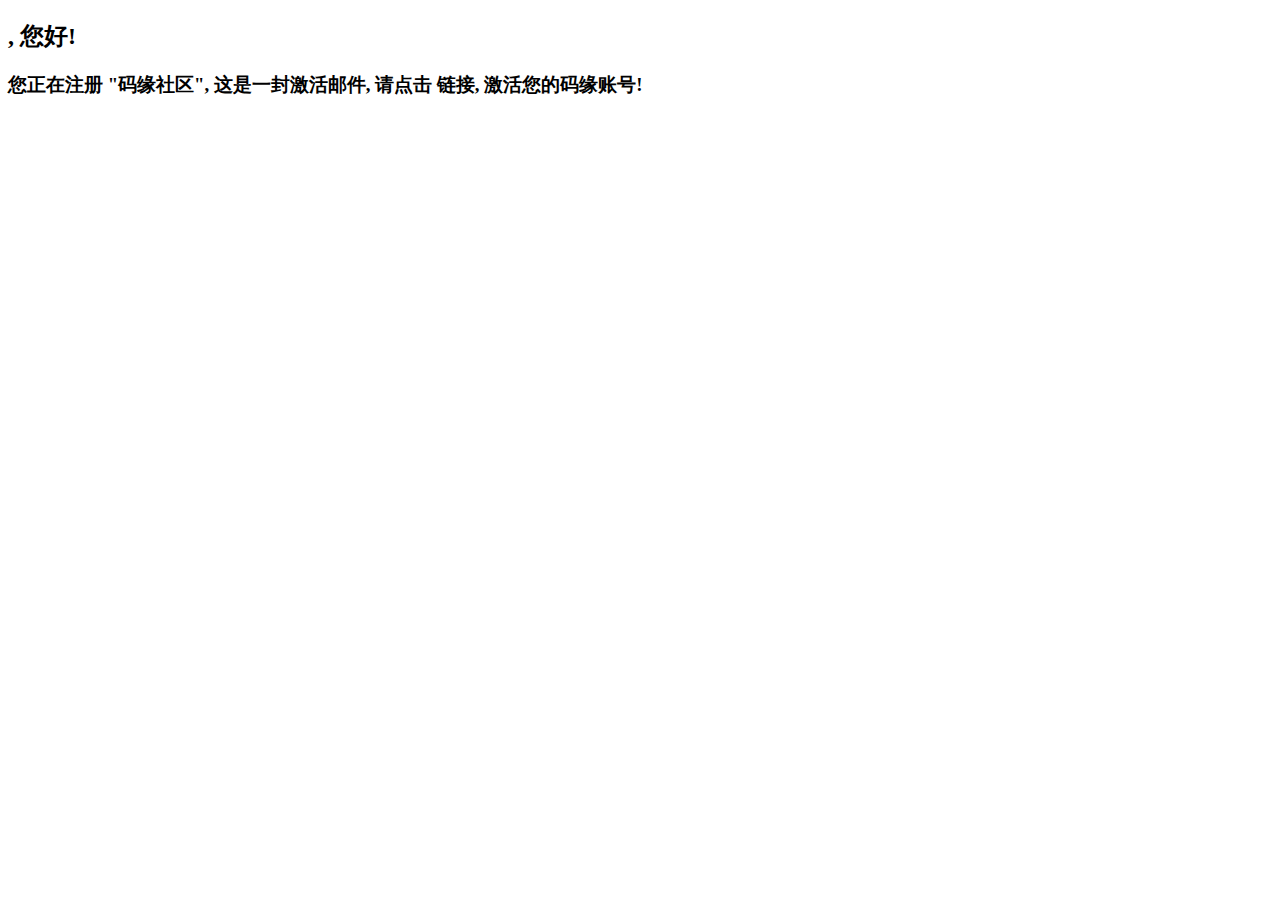
<file: src/main/resources/templates/mail/activation.html>
<!doctype html>
<html lang="en" xmlns:th="http://www.thymeleaf.org">
<head>
    <meta charset="utf-8">
    <link rel="icon" href="https://static.nowcoder.com/images/logo_87_87.png"/>
    <title>码缘社区-激活账号</title>
</head>
<body>
	<div>
		<h2>
			<b th:text="${email}"></b>, 您好!
		</h2>
		<h3>
			您正在注册  "码缘社区", 这是一封激活邮件, 请点击
			<a th:href="${url}">链接</a>,
			激活您的码缘账号!
		</h3>
	</div>
</body>
</html>
</file>
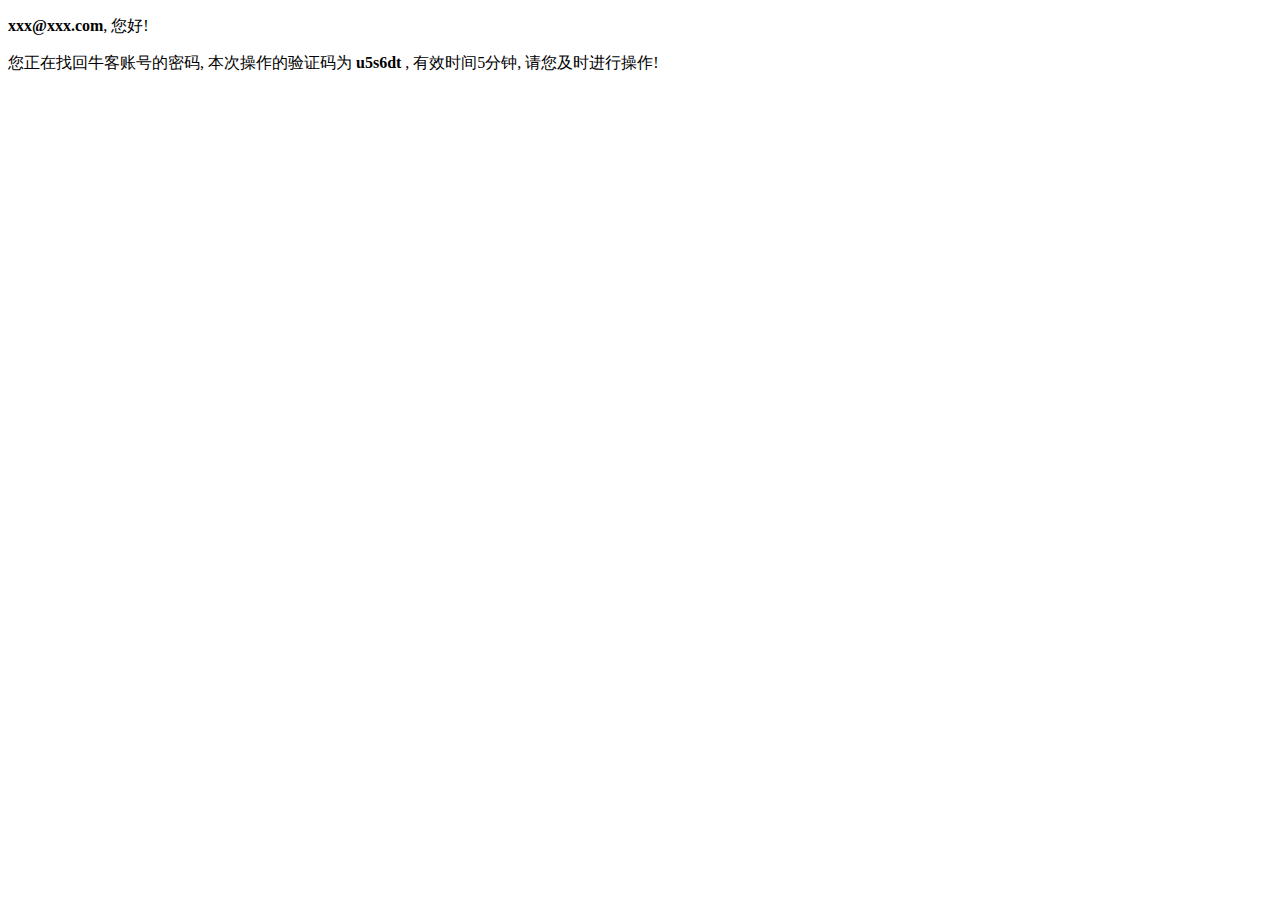
<file: src/main/resources/templates/mail/forget.html>
<!doctype html>
<html lang="en" xmlns:th="http://www.thymeleaf.org">
<head>
    <meta charset="utf-8">
    <link rel="icon" href="https://static.nowcoder.com/images/logo_87_87.png"/>
    <title>牛客网-忘记密码</title>
</head>
<body>
	<div>
		<p>
			<b th:utext="${email}">xxx@xxx.com</b>, 您好!
		</p>
		<p>
			您正在找回牛客账号的密码, 本次操作的验证码为 <b th:text="${verify}">u5s6dt</b> ,
			有效时间5分钟, 请您及时进行操作!
		</p>
	</div>
</body>
</html>
</file>
